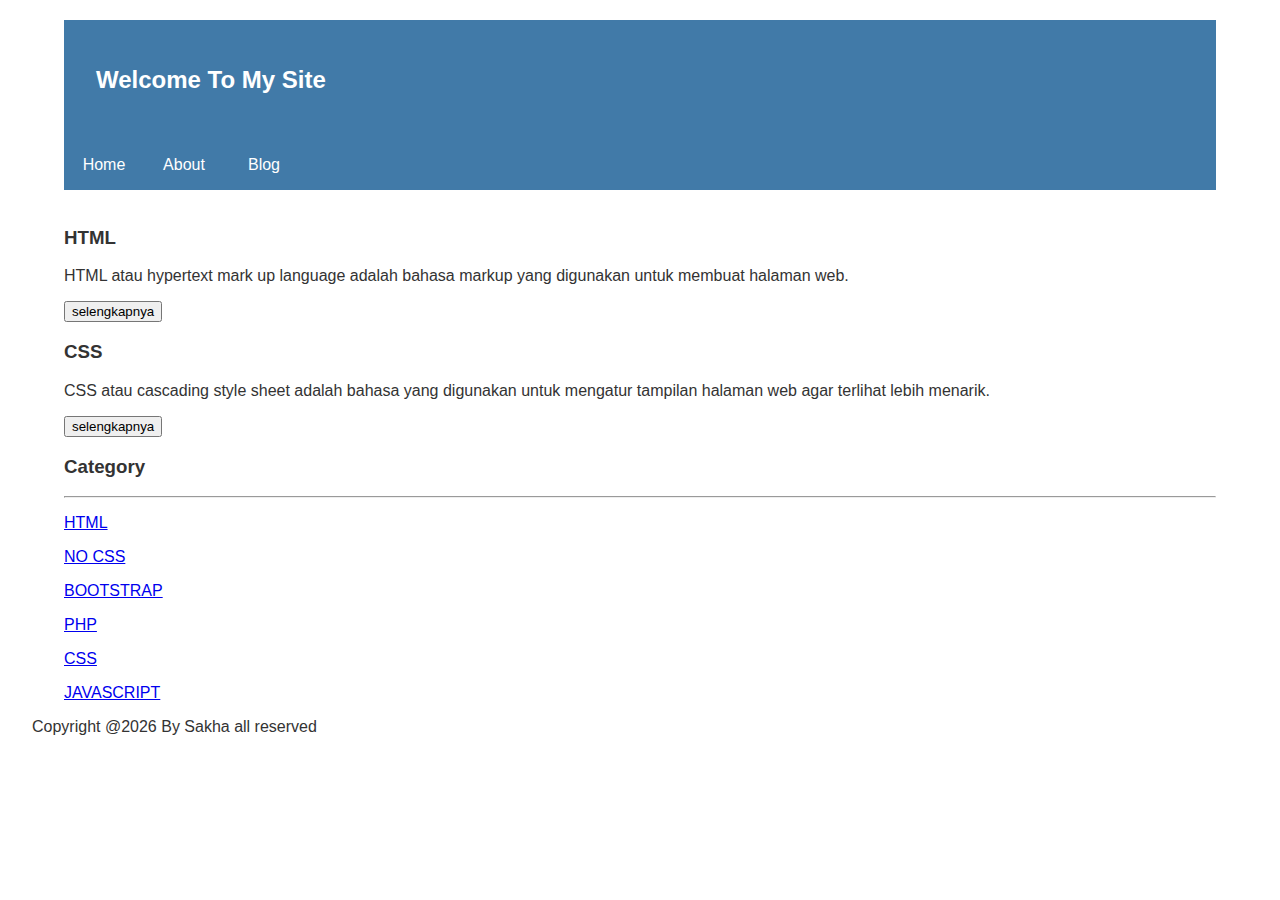
<file: index.html>
<!DOCTYPE html>
<html lang="en">
<head>
    <title>Website Belajar HTML dan CSS</title>
    <link rel="stylesheet" href="style.css">
</head>
<body>

    <div class="header">
        <div class="jarak">
            <h2>Welcome To My Site</h2>
        </div>
    </div>

    <div class="menu">
        <ul>
            <li><a href="index.html">Home</a></li>
            <li><a href="about.html">About</a></li>
            <li><a href="contact.html">Blog</a></li>
        </ul>
    </div>

    <br>

    <div class="content">
        <div class="jarak">
            
            <div class="kiri">
                <div class="border">
                    <div class="jarak">
                        <h3>HTML</h3>
                        <p>HTML atau hypertext mark up language adalah bahasa markup yang digunakan untuk membuat halaman web.</p>
                        <button class="btn">selengkapnya</button>
                    </div>
                </div>

                <div class="border">
                    <div class="jarak">
                        <h3>CSS</h3>
                        <p>CSS atau cascading style sheet adalah bahasa yang digunakan untuk mengatur tampilan halaman web agar terlihat lebih menarik.</p>
                        <button class="btn">selengkapnya</button>
                    </div>
                </div>
            </div>

            <div class="kanan">
                <div class="jarak">
                    <h3>Category</h3>
                    <hr/>
                    <p><a href="#" class="undecor">HTML</a></p>
                    <p><a href="#" class="undecor">NO CSS</a></p>
                    <p><a href="#" class="undecor">BOOTSTRAP</a></p>
                    <p><a href="#" class="undecor">PHP</a></p>
                    <p><a href="#" class="undecor">CSS</a></p>
                    <p><a href="#" class="undecor">JAVASCRIPT</a></p>
                </div>
            </div>

        </div>
    </div>

    <div class="footer">
        <div class="jarak">
            <p>Copyright @2026 By Sakha all reserved</p>
        </div>
    </div>

</body>
</html>
</file>
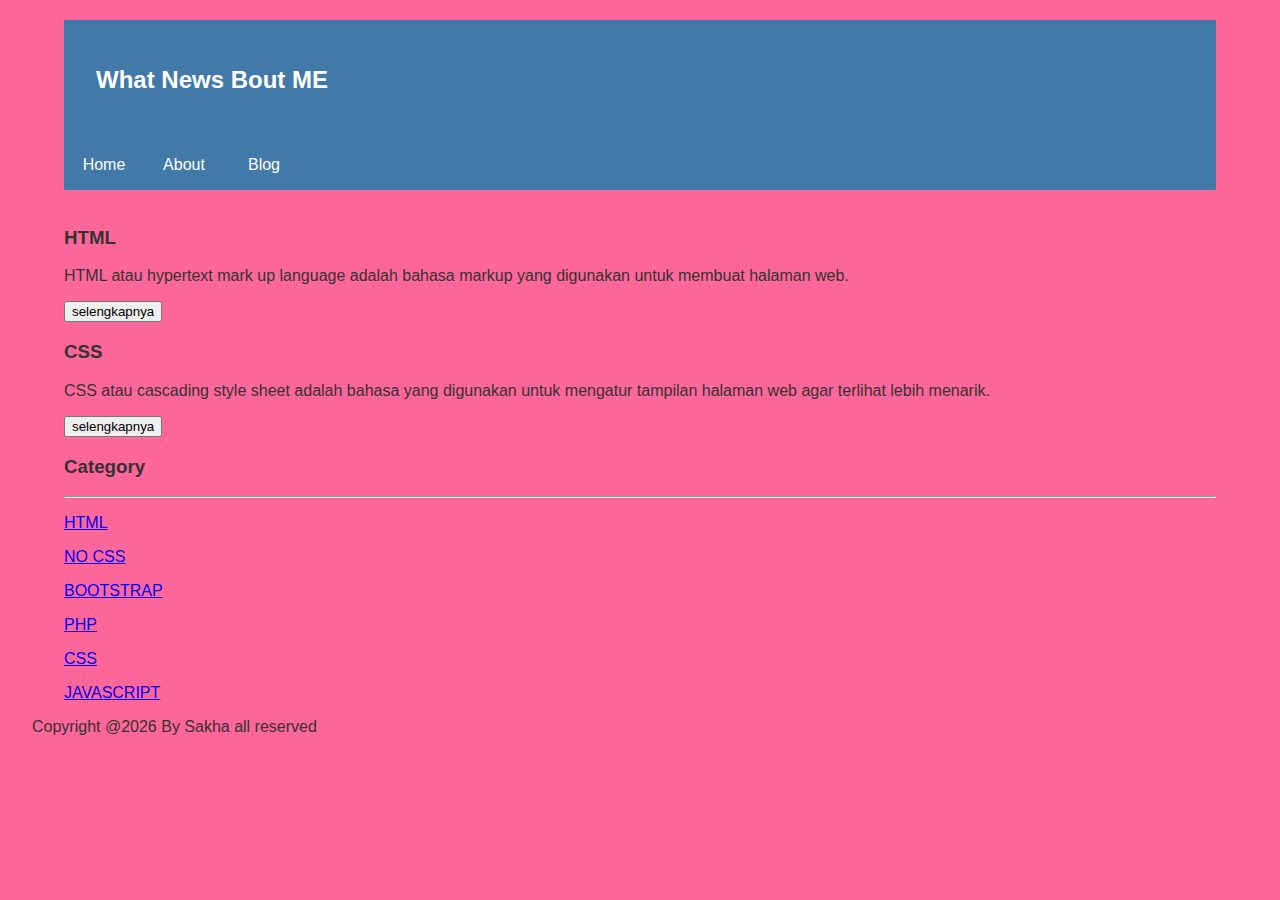
<file: about.html>
<!DOCTYPE html>
<html lang="en">
<head>
    <title>Website Belajar HTML dan CSS</title>
    <link rel="stylesheet" href="style.css">
    <style> body { background-color: #FF6699; } </style>
</head>
<body>

    <div class="header">
        <div class="jarak">
            <h2> What News Bout ME</h2>
        </div>
    </div>

    <div class="menu">
        <ul>
            <li><a href="index.html">Home</a></li>
            <li><a href="about.html">About</a></li>
            <li><a href="contact.html">Blog</a></li>
        </ul>
    </div>

    <br>

    <div class="content">
        <div class="jarak">
            
            <div class="kiri">
                <div class="border">
                    <div class="jarak">
                        <h3>HTML</h3>
                        <p>HTML atau hypertext mark up language adalah bahasa markup yang digunakan untuk membuat halaman web.</p>
                        <button class="btn">selengkapnya</button>
                    </div>
                </div>

                <div class="border">
                    <div class="jarak">
                        <h3>CSS</h3>
                        <p>CSS atau cascading style sheet adalah bahasa yang digunakan untuk mengatur tampilan halaman web agar terlihat lebih menarik.</p>
                        <button class="btn">selengkapnya</button>
                    </div>
                </div>
            </div>

            <div class="kanan">
                <div class="jarak">
                    <h3>Category</h3>
                    <hr/>
                    <p><a href="#" class="undecor">HTML</a></p>
                    <p><a href="#" class="undecor">NO CSS</a></p>
                    <p><a href="#" class="undecor">BOOTSTRAP</a></p>
                    <p><a href="#" class="undecor">PHP</a></p>
                    <p><a href="#" class="undecor">CSS</a></p>
                    <p><a href="#" class="undecor">JAVASCRIPT</a></p>
                </div>
            </div>

        </div>
    </div>

    <div class="footer">
        <div class="jarak">
            <p>Copyright @2026 By Sakha all reserved</p>
        </div>
    </div>

</body>
</html>
</file>
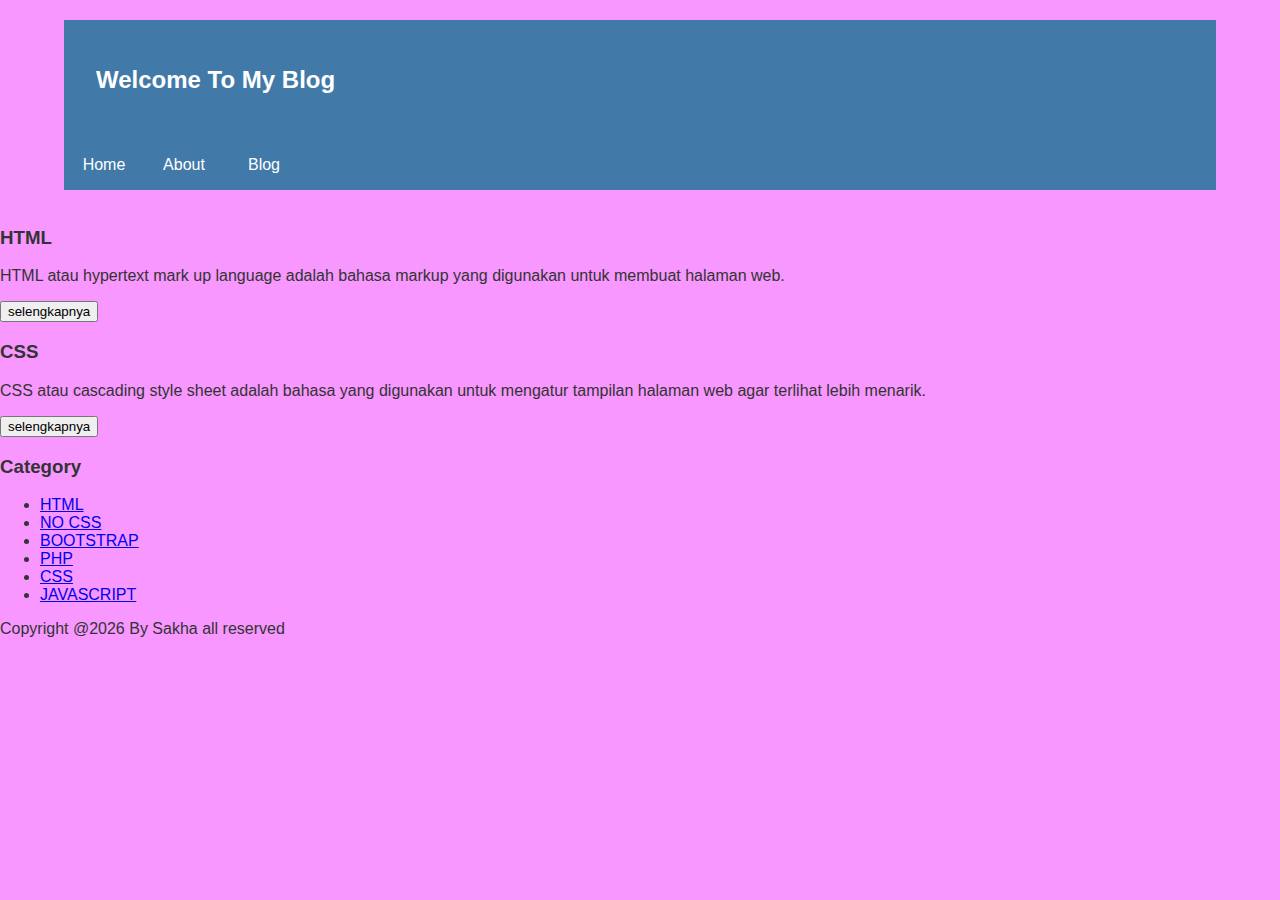
<file: contact.html>
<!DOCTYPE html>
<html lang="en">
<head>
    <title>Website Belajar HTML dan CSS</title>
    <link rel="stylesheet" href="style.css">
    <style>
        body { background-color: #F897FF; }
    </style>
</head>
<body>
    <div class="header">
        <div class="jarak">
            <h2>Welcome To My Blog</h2>
        </div>
    </div>

    <div class="menu">
        <ul>
            <li><a href="index.html">Home</a></li>
            <li><a href="about.html">About</a></li>
            <li><a href="contact.html">Blog</a></li>
        </ul>
    </div>

    <br>

    <h3>HTML</h3>
    <p>HTML atau hypertext mark up language adalah bahasa markup yang digunakan untuk membuat halaman web.</p>
    <button>selengkapnya</button>
    
    <h3>CSS</h3>
    <p>CSS atau cascading style sheet adalah bahasa yang digunakan untuk mengatur tampilan halaman web agar terlihat lebih menarik.</p>
    <button>selengkapnya</button>

    <h3>Category</h3>
    <ul>
        <li><a href="#">HTML</a></li>
        <li><a href="#">NO CSS</a></li>
        <li><a href="#">BOOTSTRAP</a></li>
        <li><a href="#">PHP</a></li>
        <li><a href="#">CSS</a></li>
        <li><a href="#">JAVASCRIPT</a></li>
    </ul>
    
    <p>Copyright @2026 By Sakha all reserved</p>
</body>
</html>
</file>
<file: style.css>
body { 
    color: #333;
    width: 100%;
    font-family: sans-serif;
    margin: 0 auto;
}

.bg-index {
    background-color: #339966; 
}

.header {
    width: 90%;
    margin: auto;
    height: 120px;
    line-height: 120px;
    background: #417aa8;
    color: #fff;
}

/* Tambahan dari gambar */
.jarak {
    padding: 0 2pc;
}

.menu {
    background-color: #417aa8;
    height: 50px;
    line-height: 50px;
    position: relative;
    width: 90%;
    margin: 0 auto;
    padding: 0; 
}

.menu ul {
    list-style: none;
    margin: 0;
    padding: 0;
}

.menu ul li a {
    float: left;
    width: 80px;
    display: block;
    text-align: center;
    color: #FFF;
    text-decoration: none;
}

.menu ul li a:hover {
    background-color: #4b88bb;
    display: block;
}
.menu::after {
    content: "";
    clear: both;
    display: table;
}
</file>
